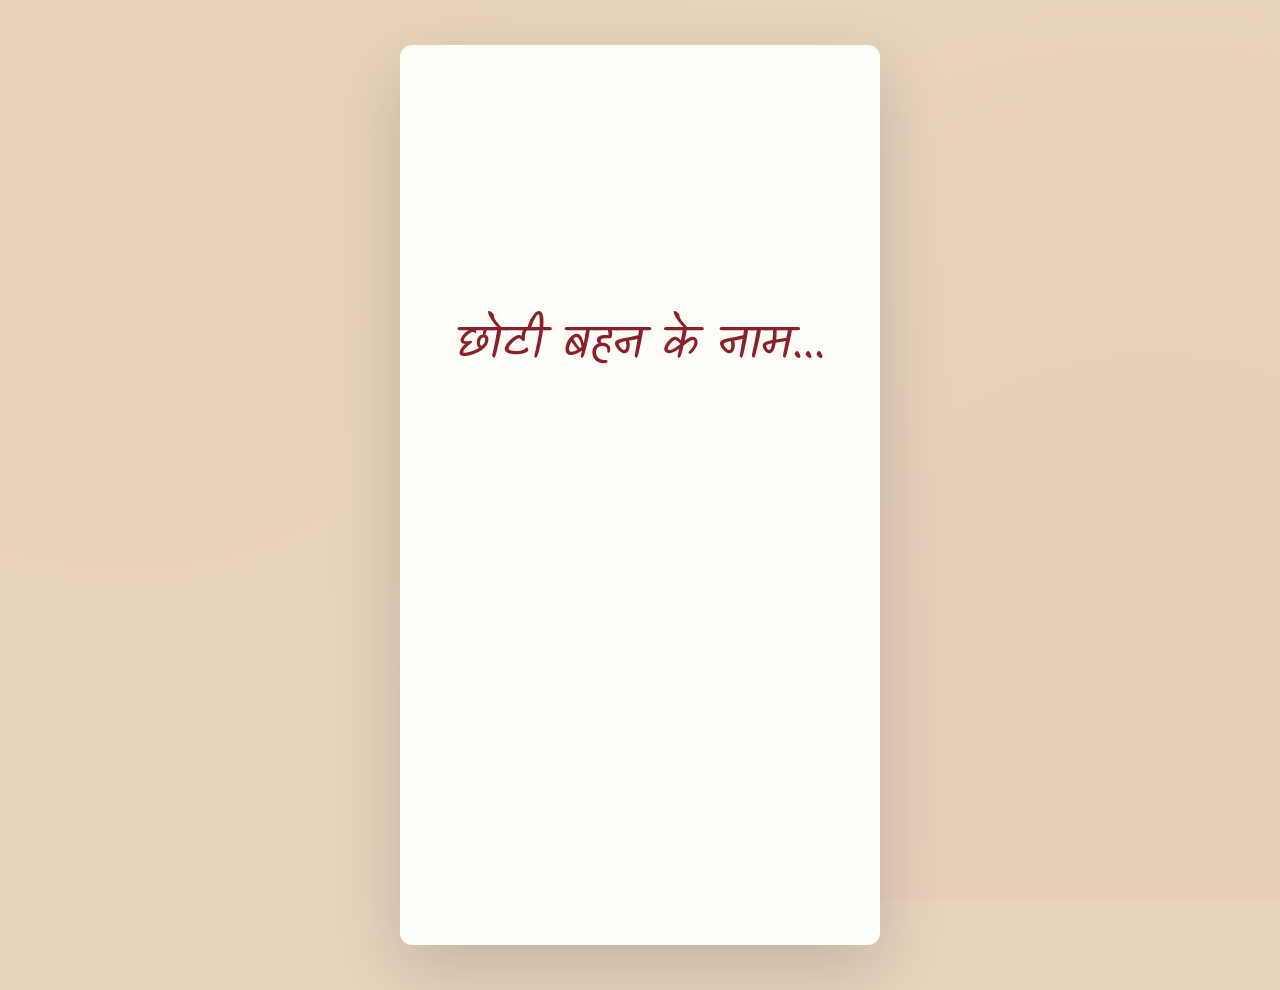
<file: index.html>
<!DOCTYPE html>
<html lang="hi">
<head>
    <meta charset="UTF-8">
    <meta name="viewport" content="width=device-width, initial-scale=1.0, maximum-scale=1.0, user-scalable=no">
    <title>रक्षाबंधन की शुभकामनाएं</title>
    
    <!-- Elegant Hindi Fonts -->
    <link rel="preconnect" href="https://fonts.googleapis.com">
    <link rel="preconnect" href="https://fonts.gstatic.com" crossorigin>
    <link href="https://fonts.googleapis.com/css2?family=Rozha+One&family=Kalam:wght@400;700&family=Mukta:wght@400;500;600&display=swap" rel="stylesheet">
    
    <link rel="stylesheet" href="style.css">
</head>
<body>
    
    <audio id="bg-music" src="assets/music.mp3" loop autoplay preload="auto"></audio>

    <div id="app">

        <!-- SCREEN 1: INTRO -->
        <section id="screen-intro" class="screen active">
            <h1 id="intro-title" class="fade-text handwritten" style="font-size: 3rem; margin-bottom: 40px;"></h1>
            <p id="intro-msg-1" class="fade-text" style="white-space: pre-wrap; font-size: 1.4rem; font-family: var(--font-heading); color: var(--text-red);"></p>
            
            <div id="intro-buttons" class="button-group">
                <button id="btn-yes" class="btn-primary"></button>
                <button id="btn-no"></button>
            </div>
        </section>

        <!-- SCREEN 2: RELATIONSHIP -->
        <section id="screen-relationship" class="screen">
            <h2 class="handwritten" style="font-size: 3rem; margin-bottom: 30px;">भाई-बहन का रिश्ता...</h2>
            
            <p id="rel-text-1" class="fade-text" style="white-space: pre-wrap; font-size: 1.25rem; line-height: 1.8;">बचपन में छोटी-छोटी बातों पर लड़ना,
एक-दूसरे को परेशान करना,
फिर कुछ देर बाद ऐसे बात करना
जैसे कुछ हुआ ही नहीं।

शायद यही तो भाई-बहन का रिश्ता है।</p>
            
            <p id="rel-text-2" class="fade-text handwritten" style="font-size: 2rem; margin-top: 30px; color: var(--text-red);">समय बहुत बदल गया है,
लेकिन ये रिश्ता आज भी वैसा ही है। ❤️</p>
            
            <button class="btn-next btn-primary" data-next="screen-interactive" style="margin-top: 50px;">आगे बढ़ें &rarr;</button>
        </section>

        <!-- SCREEN 3: INTERACTIVE -->
        <section id="screen-interactive" class="screen">
            <h2 class="handwritten" style="font-size: 3.2rem; margin-bottom: 10px;">याद है?</h2>
            <p style="font-size: 1rem; opacity: 0.7;">(पढ़ने के लिए टैप करें)</p>
            
            <div id="interactive-cards-container" class="memory-grid">
                <!-- Cards injected via JS -->
            </div>
            
            <button class="btn-next btn-primary" data-next="screen-timeline">आगे बढ़ें &rarr;</button>
        </section>

        <!-- SCREEN 4: TIMELINE -->
        <section id="screen-timeline" class="screen">
            <h2 class="handwritten" style="font-size: 3.5rem;">तब से आज तक...</h2>
            <p style="font-size: 1rem; opacity: 0.7;">(तस्वीर बड़ी करने के लिए टैप करें)</p>
            
            <div id="timeline-container" class="timeline-container">
                <!-- Memories injected via JS -->
            </div>
            
            <button class="btn-next btn-primary" data-next="screen-rakhi">आगे बढ़ें &rarr;</button>
        </section>

        <!-- SCREEN 5: THE RAKHI -->
        <section id="screen-rakhi" class="screen">
            <div id="rakhi-anim-box" class="rakhi-anim-box">
                <div class="rakhi-thread"></div>
                <div class="rakhi-center">
                    <div class="rakhi-inner">
                        <svg viewBox="0 0 24 24" style="width: 24px; height: 24px; fill: var(--bg-cream); z-index: 5;">
                            <path d="M12 21.35l-1.45-1.32C5.4 15.36 2 12.28 2 8.5 2 5.42 4.42 3 7.5 3c1.74 0 3.41.81 4.5 2.09C13.09 3.81 14.76 3 16.5 3 19.58 3 22 5.42 22 8.5c0 3.78-3.4 6.86-8.55 11.54L12 21.35z"/>
                        </svg>
                    </div>
                </div>
            </div>
            
            <p id="rakhi-msg-1" class="fade-text" style="font-size: 1.5rem; margin-top: 20px; font-family: var(--font-heading);">राखी सिर्फ एक धागा नहीं है...</p>
            <p id="rakhi-msg-2" class="fade-text handwritten" style="font-size: 2rem; white-space: pre-wrap; line-height: 1.5; margin-top: 20px;">ये उन यादों और रिश्तों की निशानी है,
जो उम्र के साथ और भी मजबूत होते जाते हैं।</p>
            <h2 id="rakhi-msg-3" class="fade-text handwritten" style="font-size: 3.2rem; margin-top: 40px; color: var(--text-maroon);">हैप्पी रक्षाबंधन ❤️</h2>
            
            <button class="btn-next btn-primary" data-next="screen-letter" style="margin-top: 60px;">संदेश पढ़ें &rarr;</button>
        </section>

        <!-- SCREEN 6: LETTER -->
        <section id="screen-letter" class="screen">
            <h2 class="handwritten" style="font-size: 2.8rem; margin-bottom: 20px;">एक छोटी सी बात...</h2>
            
            <div class="letter-paper">
                <div id="letter-content" class="letter-content"></div>
            </div>
            
            <button class="btn-next btn-primary" data-next="screen-tease" style="margin-top: 40px;">आगे बढ़ें &rarr;</button>
        </section>

        <!-- SCREEN 7: TEASE -->
        <section id="screen-tease" class="screen">
            <h2 class="handwritten" style="font-size: 3.5rem; margin-bottom: 30px;">और हाँ...</h2>
            <p id="tease-msg-1" class="fade-text" style="font-size: 1.4rem; white-space: pre-wrap;">छोटी बहन हो,
इसलिए थोड़ी नखरेबाज़ी तो चलेगी। 😄</p>
            <p id="tease-msg-2" class="fade-text handwritten" style="font-size: 2.2rem; margin-top: 20px; color: var(--text-red);">लेकिन ज्यादा नहीं। 😂</p>
            
            <button class="btn-next btn-primary" data-next="screen-final" style="margin-top: 60px;">अंत में &rarr;</button>
        </section>

        <!-- SCREEN 8: FINAL -->
        <section id="screen-final" class="screen">
            <div id="particles-container" class="final-particles"></div>
            
            <p style="font-size: 1.2rem; opacity: 0.8; margin-bottom: 40px; position: relative; z-index: 2;">एक आखिरी बात...</p>
            
            <p id="final-msg-1" class="fade-text" style="font-size: 1.4rem; white-space: pre-wrap; line-height: 1.8;">समय बदलता रहता है,
उम्र बढ़ती रहती है,
जिंदगी अपनी रफ्तार से चलती रहती है...</p>

            <p id="final-msg-2" class="fade-text handwritten" style="font-size: 2.2rem; margin: 30px 0; color: var(--accent-gold); white-space: pre-wrap;">लेकिन भाई-बहन का अपनापन
कहीं नहीं जाता।</p>
            
            <h2 id="final-msg-3" class="fade-text handwritten" style="font-size: 3rem; margin-bottom: 20px;">रक्षाबंधन की ढेर सारी शुभकामनाएं, छोटी। ❤️</h2>
            
            <p id="final-msg-4" class="fade-text" style="font-size: 1.4rem;">हमेशा खुश रहो।</p>
            
            <div id="final-brother" class="fade-text handwritten" style="font-size: 2.5rem; margin-top: 50px;">तुम्हारा भाई</div>
        </section>
    </div>

    <script src="script.js"></script>
</body>
</html>
</file>
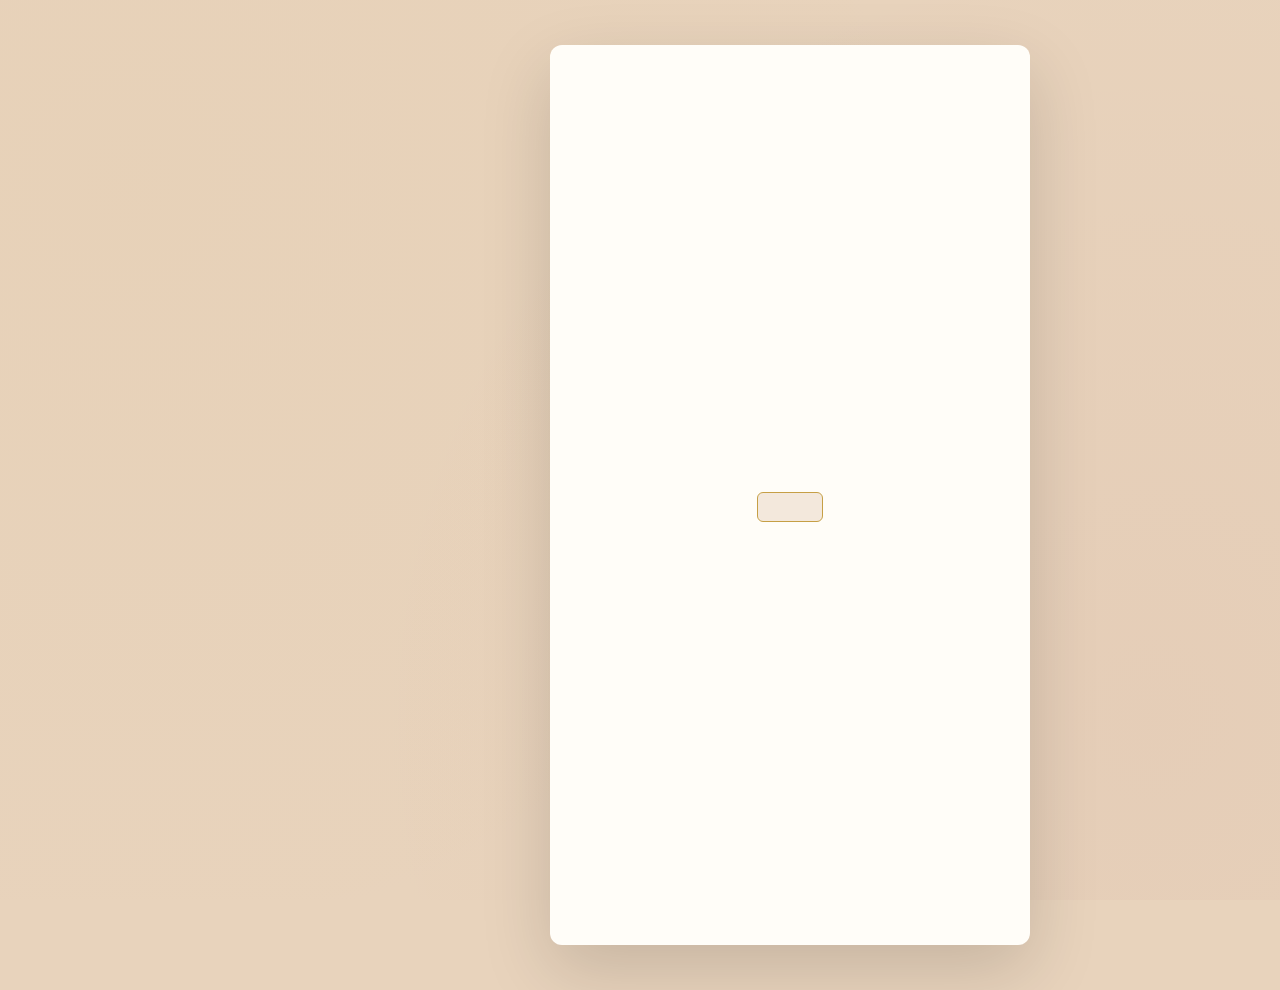
<file: rakshabandhan.html>
<!DOCTYPE html>
<html lang="en">
<head>
    <meta charset="UTF-8">
    <meta name="viewport" content="width=device-width, initial-scale=1.0, maximum-scale=1.0, user-scalable=no">
    <title>Surprise! ❤️</title>
    
    <!-- Fonts -->
    <link rel="preconnect" href="https://fonts.googleapis.com">
    <link rel="preconnect" href="https://fonts.gstatic.com" crossorigin>
    <link href="https://fonts.googleapis.com/css2?family=Caveat:wght@600;700&family=Quicksand:wght@500;600;700&display=swap" rel="stylesheet">
    
    <link rel="stylesheet" href="style.css">
</head>
<body>
    
    <canvas id="confetti-canvas"></canvas>
    <audio id="bg-music" loop></audio>

    <div id="app">
        <!-- Music Control -->
        <div id="music-control" class="hidden">
            <svg viewBox="0 0 24 24">
                <path d="M12 3v10.55c-.59-.34-1.27-.55-2-.55-2.21 0-4 1.79-4 4s1.79 4 4 4 4-1.79 4-4V7h4V3h-6z"/>
            </svg>
        </div>

        <!-- SCREEN 1: INTRO -->
        <section id="screen-intro" class="screen active">
            <h1 id="intro-heading" class="handwritten"></h1>
            <p id="intro-sub"></p>
            
            <div class="svg-container">
                <!-- Cute SVG Gift -->
                <svg viewBox="0 0 200 200" xmlns="http://www.w3.org/2000/svg">
                    <rect x="40" y="80" width="120" height="100" rx="10" fill="#E84855" />
                    <rect x="30" y="60" width="140" height="30" rx="5" fill="#FF8A95" />
                    <rect x="90" y="60" width="20" height="120" fill="#FFF8F0" />
                    <path d="M100 60 C80 20 40 40 80 60" fill="none" stroke="#FFF8F0" stroke-width="12" stroke-linecap="round"/>
                    <path d="M100 60 C120 20 160 40 120 60" fill="none" stroke="#FFF8F0" stroke-width="12" stroke-linecap="round"/>
                </svg>
            </div>

            <p id="intro-question"></p>
            <div class="button-group">
                <button id="btn-yes" class="btn-primary"></button>
                <button id="btn-no" class="btn-secondary"></button>
            </div>
        </section>

        <!-- SCREEN 2: LETTER -->
        <section id="screen-letter" class="screen">
            <div class="card">
                <h2 id="letter-heading" class="handwritten"></h2>
                <div id="letter-text" class="typewriter-text"></div>
                <div style="margin-top: 32px;">
                    <button class="btn-next" data-next="screen-memories">Next ✨</button>
                </div>
            </div>
        </section>

        <!-- SCREEN 3: MEMORIES -->
        <section id="screen-memories" class="screen">
            <h2 id="memories-heading" class="handwritten" style="margin-bottom: 24px;"></h2>
            <div id="memories-container" class="memories-container">
                <!-- Memories injected by JS -->
            </div>
            <button class="btn-next" data-next="screen-award">Continue ➡️</button>
        </section>

        <!-- SCREEN 4: AWARD -->
        <section id="screen-award" class="screen">
            <div class="card" style="text-align: center;">
                <div class="award-ribbon">
                    <svg viewBox="0 0 100 100">
                        <circle cx="50" cy="40" r="30" fill="#E84855"/>
                        <circle cx="50" cy="40" r="24" fill="none" stroke="#FFF8F0" stroke-width="2" stroke-dasharray="4 4"/>
                        <path d="M35 65 L25 95 L50 80 L75 95 L65 65" fill="#FF8A95" />
                        <path d="M40 35 L45 45 L55 30" fill="none" stroke="#FFF" stroke-width="4" stroke-linecap="round" stroke-linejoin="round"/>
                    </svg>
                </div>
                <h2 id="award-title" style="color: var(--primary); font-size: 1.5rem; margin-bottom: 8px;"></h2>
                <p id="award-subtitle" style="font-size: 1rem; color: var(--text-main); margin-bottom: 24px;"></p>
                <p id="award-reason" style="font-family: var(--font-hand); font-size: 1.6rem; color: var(--text-main); white-space: pre-wrap;"></p>
                
                <div id="award-signature" class="award-signature"></div>
            </div>
            <button class="btn-next" data-next="screen-rakhi">Next 🎁</button>
        </section>

        <!-- SCREEN 5: RAKHI REVEAL -->
        <section id="screen-rakhi" class="screen">
            <div class="rakhi-svg">
                <svg viewBox="0 0 200 200">
                    <!-- Thread -->
                    <path d="M10 100 Q 50 120 100 100 T 190 100" fill="none" stroke="#E84855" stroke-width="6" stroke-linecap="round"/>
                    <path d="M10 105 Q 50 125 100 105 T 190 105" fill="none" stroke="#FFD1D6" stroke-width="2" stroke-linecap="round"/>
                    
                    <!-- Center piece -->
                    <circle cx="100" cy="100" r="40" fill="#FFF8F0" stroke="#E84855" stroke-width="4"/>
                    <circle cx="100" cy="100" r="32" fill="#FF8A95"/>
                    <circle cx="100" cy="100" r="24" fill="#E84855"/>
                    <circle cx="100" cy="100" r="12" fill="#FFF8F0"/>
                    
                    <!-- Decor -->
                    <circle cx="75" cy="75" r="5" fill="#E84855"/>
                    <circle cx="125" cy="75" r="5" fill="#E84855"/>
                    <circle cx="75" cy="125" r="5" fill="#E84855"/>
                    <circle cx="125" cy="125" r="5" fill="#E84855"/>
                </svg>
            </div>
            
            <p id="rakhi-text-1" style="font-size: 1.2rem; margin-bottom: 16px;"></p>
            <p id="rakhi-text-2" style="font-family: var(--font-hand); font-size: 1.8rem; color: var(--primary); white-space: pre-wrap;"></p>
            
            <div style="margin-top: 40px;">
                <button id="btn-rakhi-next" class="btn-next" data-next="screen-final"></button>
            </div>
        </section>

        <!-- SCREEN 6: FINAL -->
        <section id="screen-final" class="screen">
            <h2 id="final-heading" style="margin-bottom: 8px;"></h2>
            <p id="final-sub" style="font-family: var(--font-hand); font-size: 2.2rem; margin-bottom: 40px; color: #FFF8F0;"></p>
            
            <p id="final-text" style="white-space: pre-wrap; font-size: 1.2rem; line-height: 1.8; margin-bottom: 48px; font-weight: 500;"></p>
            
            <div id="final-signature" class="handwritten" style="font-size: 2rem;"></div>
        </section>
    </div>

    <script src="script.js"></script>
</body>
</html>
</file>
<file: style.css>
:root {
    --bg-cream: #FFFDF8;
    --bg-beige: #F3E8DC;
    --text-maroon: #5C1217;
    --text-red: #8B202A;
    --accent-gold: #C69F45;
    
    --font-heading: 'Rozha One', serif;
    --font-hand: 'Kalam', cursive;
    --font-body: 'Mukta', sans-serif;
    
    --shadow-soft: 0 10px 30px rgba(92, 18, 23, 0.08);
    --shadow-card: 0 4px 15px rgba(92, 18, 23, 0.05);
}

* {
    margin: 0;
    padding: 0;
    box-sizing: border-box;
    -webkit-tap-highlight-color: transparent;
}

body {
    background-color: var(--bg-cream);
    color: var(--text-maroon);
    font-family: var(--font-body);
    line-height: 1.6;
    overflow-x: hidden;
    /* Subtle paper texture */
    background-image: 
        radial-gradient(circle at 10% 20%, rgba(198, 159, 69, 0.03) 0%, transparent 60%),
        radial-gradient(circle at 90% 80%, rgba(139, 32, 42, 0.03) 0%, transparent 60%);
    background-attachment: fixed;
}

#app {
    width: 100%;
    max-width: 480px;
    margin: 0 auto;
    min-height: 100vh;
    position: relative;
    overflow-x: hidden;
    background: var(--bg-cream);
    box-shadow: 0 0 50px rgba(0,0,0,0.06);
}

/* Audio Player */
#music-control {
    position: fixed;
    top: 20px;
    right: 20px;
    width: 42px;
    height: 42px;
    background: var(--bg-cream);
    border: 1px solid var(--accent-gold);
    border-radius: 50%;
    display: flex;
    align-items: center;
    justify-content: center;
    box-shadow: var(--shadow-card);
    cursor: pointer;
    z-index: 100;
    color: var(--text-maroon);
    transition: transform 0.3s ease, opacity 0.5s ease;
}
#music-control.hidden {
    display: none !important;
}
#music-control svg {
    width: 22px;
    height: 22px;
    fill: currentColor;
}
.music-playing {
    animation: pulse-gold 2.5s infinite;
}

@keyframes pulse-gold {
    0% { box-shadow: 0 0 0 0 rgba(198, 159, 69, 0.4); }
    70% { box-shadow: 0 0 0 12px rgba(198, 159, 69, 0); }
    100% { box-shadow: 0 0 0 0 rgba(198, 159, 69, 0); }
}

/* Screens */
.screen {
    min-height: 100vh;
    padding: 60px 28px;
    display: none;
    flex-direction: column;
    align-items: center;
    justify-content: center;
    text-align: center;
    opacity: 0;
    transition: opacity 1s ease-in-out, transform 1s ease-out;
}
.screen.active {
    display: flex;
    opacity: 1;
    animation: fadeIn 1.2s ease forwards;
}

@keyframes fadeIn {
    0% { opacity: 0; transform: translateY(20px); }
    100% { opacity: 1; transform: translateY(0); }
}

/* Typography */
h1, h2, h3 {
    font-family: var(--font-heading);
    font-weight: 400;
    color: var(--text-maroon);
    line-height: 1.4;
}
.handwritten {
    font-family: var(--font-hand);
    font-size: 2.2rem;
    line-height: 1.4;
    color: var(--text-red);
}
p {
    font-size: 1.15rem;
    margin-bottom: 24px;
    color: var(--text-maroon);
    font-weight: 400;
}
.fade-text {
    opacity: 0;
    transform: translateY(10px);
    transition: opacity 1.5s ease, transform 1.5s ease;
}
.fade-text.visible {
    opacity: 1;
    transform: translateY(0);
}

/* Buttons */
.button-group {
    display: flex;
    flex-direction: column;
    gap: 16px;
    margin-top: 40px;
    width: 100%;
    align-items: center;
    min-height: 120px;
    position: relative;
}

button {
    font-family: var(--font-body);
    font-weight: 500;
    font-size: 1.1rem;
    letter-spacing: 0.5px;
    padding: 14px 32px;
    border-radius: 6px;
    border: 1px solid var(--accent-gold);
    cursor: pointer;
    transition: all 0.3s ease;
    outline: none;
    background: transparent;
    color: var(--text-maroon);
}
button.btn-primary {
    background: var(--bg-beige);
    border-color: var(--accent-gold);
}
button:hover, button:active {
    background: var(--bg-beige);
    transform: scale(0.98);
}
#btn-no {
    border-color: transparent;
    color: var(--text-red);
    font-size: 1rem;
    padding: 10px 20px;
}

/* Cards Section */
.memory-grid {
    display: flex;
    flex-direction: column;
    gap: 20px;
    width: 100%;
    margin: 40px 0;
}
.interactive-card {
    background: #fff;
    border: 1px solid var(--bg-beige);
    border-radius: 12px;
    padding: 24px 20px;
    box-shadow: var(--shadow-card);
    cursor: pointer;
    transition: all 0.4s ease;
    position: relative;
    overflow: hidden;
    text-align: left;
}
.interactive-card::after {
    content: '';
    position: absolute;
    bottom: 0; left: 0; width: 100%; height: 3px;
    background: var(--accent-gold);
    transform: scaleX(0);
    transform-origin: left;
    transition: transform 0.4s ease;
}
.interactive-card.opened::after {
    transform: scaleX(1);
}
.card-title {
    font-family: var(--font-heading);
    font-size: 1.4rem;
    color: var(--text-maroon);
    margin-bottom: 0;
    transition: margin-bottom 0.3s ease;
}
.card-content {
    font-family: var(--font-hand);
    font-size: 1.6rem;
    color: var(--text-red);
    max-height: 0;
    opacity: 0;
    overflow: hidden;
    transition: all 0.5s ease;
}
.interactive-card.opened .card-title {
    margin-bottom: 16px;
}
.interactive-card.opened .card-content {
    max-height: 250px;
    opacity: 1;
}

/* Timeline & Photo Memories */
.timeline-container {
    width: 100%;
    display: flex;
    flex-direction: column;
    gap: 48px;
    margin: 40px 0;
    position: relative;
}
.timeline-container::before {
    content: '';
    position: absolute;
    top: 0; left: 24px;
    width: 2px;
    height: 100%;
    background: var(--bg-beige);
    z-index: 0;
}
.photo-card {
    background: #fff;
    padding: 16px 16px 24px 16px;
    border-radius: 8px;
    box-shadow: var(--shadow-soft);
    position: relative;
    transition: transform 0.4s ease, box-shadow 0.4s ease;
    border: 1px solid rgba(198, 159, 69, 0.2);
    z-index: 1;
    margin-left: 20px;
}
.photo-card::before {
    content: '';
    position: absolute;
    top: 24px; left: -26px;
    width: 12px; height: 12px;
    border-radius: 50%;
    background: var(--accent-gold);
    border: 3px solid var(--bg-cream);
    box-shadow: 0 2px 5px rgba(0,0,0,0.1);
}
.photo-card.expanded {
    transform: scale(1.05);
    box-shadow: 0 20px 40px rgba(92, 18, 23, 0.15);
    z-index: 10;
}
.photo-image-wrapper {
    width: 100%;
    aspect-ratio: 4/5;
    background: var(--bg-beige);
    position: relative;
    overflow: hidden;
    margin-bottom: 16px;
    display: flex;
    align-items: center;
    justify-content: center;
    border-radius: 4px;
}
.photo-img {
    width: 100%;
    height: 100%;
    object-fit: cover;
    display: block;
    transition: transform 0.8s ease;
}
.photo-card.expanded .photo-img {
    transform: scale(1.05);
}
.photo-placeholder {
    width: 100%;
    height: 100%;
    display: flex;
    flex-direction: column;
    align-items: center;
    justify-content: center;
    background: linear-gradient(135deg, var(--bg-beige) 0%, #E8D3BC 100%);
    color: var(--text-maroon);
}
.photo-placeholder svg {
    width: 48px;
    height: 48px;
    opacity: 0.4;
    margin-bottom: 12px;
}
.photo-placeholder span {
    font-family: var(--font-body);
    font-size: 0.95rem;
    opacity: 0.6;
    letter-spacing: 1px;
}
.photo-title {
    font-family: var(--font-heading);
    font-size: 1.1rem;
    color: var(--accent-gold);
    margin-bottom: 8px;
    text-align: left;
}
.photo-caption {
    font-family: var(--font-hand);
    font-size: 1.6rem;
    color: var(--text-maroon);
    line-height: 1.3;
    text-align: left;
}

/* Rakhi Animation */
.rakhi-anim-box {
    width: 100%;
    height: 180px;
    position: relative;
    margin: 40px 0;
    display: flex;
    align-items: center;
    justify-content: center;
}
.rakhi-thread {
    position: absolute;
    top: 50%;
    left: 0;
    width: 0%;
    height: 3px;
    background: var(--text-red);
    transform: translateY(-50%);
    transition: width 2.5s cubic-bezier(0.4, 0, 0.2, 1);
    box-shadow: 0 2px 4px rgba(139, 32, 42, 0.3);
}
.rakhi-center {
    width: 70px;
    height: 70px;
    background: var(--bg-cream);
    border-radius: 50%;
    position: relative;
    z-index: 2;
    opacity: 0;
    transform: scale(0) rotate(-45deg);
    transition: all 1.2s cubic-bezier(0.34, 1.56, 0.64, 1);
    display: flex;
    align-items: center;
    justify-content: center;
    border: 2px solid var(--accent-gold);
    box-shadow: 0 8px 25px rgba(139, 32, 42, 0.3);
}
.rakhi-inner {
    width: 50px;
    height: 50px;
    background: var(--text-red);
    border-radius: 50%;
    display: flex;
    align-items: center;
    justify-content: center;
}
.rakhi-anim-box.animate .rakhi-thread {
    width: 100%;
}
.rakhi-anim-box.animate .rakhi-center {
    opacity: 1;
    transform: scale(1) rotate(0deg);
    transition-delay: 1.8s;
}

/* Handwritten Letter */
.letter-paper {
    background: #fff;
    padding: 48px 32px;
    border-radius: 8px;
    box-shadow: var(--shadow-soft);
    position: relative;
    width: 100%;
    text-align: left;
    margin: 30px 0;
    border: 1px solid rgba(198, 159, 69, 0.15);
}
.letter-paper::before {
    content: '';
    position: absolute;
    top: 0; left: 0; width: 100%; height: 100%;
    background-image: repeating-linear-gradient(transparent, transparent 33px, rgba(198, 159, 69, 0.15) 33px, rgba(198, 159, 69, 0.15) 34px);
    pointer-events: none;
}
.letter-content {
    font-family: var(--font-hand);
    font-size: 1.55rem;
    line-height: 1.8;
    color: var(--text-maroon);
    position: relative;
    z-index: 1;
    white-space: pre-wrap;
    padding-top: 4px;
}

/* Final Screen */
#screen-final {
    background-color: var(--text-maroon);
    color: var(--bg-cream);
}
#screen-final h1, #screen-final h2, #screen-final h3, #screen-final p, #screen-final .handwritten {
    color: var(--bg-cream);
}

.final-particles {
    position: absolute;
    top: 0; left: 0; width: 100%; height: 100%;
    pointer-events: none;
    z-index: 0;
    overflow: hidden;
}
.particle {
    position: absolute;
    background: rgba(198, 159, 69, 0.25);
    border-radius: 50%;
    animation: floatUp 12s linear infinite;
}
@keyframes floatUp {
    0% { transform: translateY(100vh) scale(0); opacity: 0; }
    20% { opacity: 1; }
    80% { opacity: 1; }
    100% { transform: translateY(-20vh) scale(1.5); opacity: 0; }
}

@media (min-width: 481px) {
    body {
        display: flex;
        align-items: center;
        justify-content: center;
        background-color: #E8D3BC;
    }
    #app {
        border-radius: 12px;
        height: 90vh;
        overflow-y: auto;
        margin: 5vh 0;
        box-shadow: 0 25px 70px rgba(0,0,0,0.15);
    }
}
</file>
